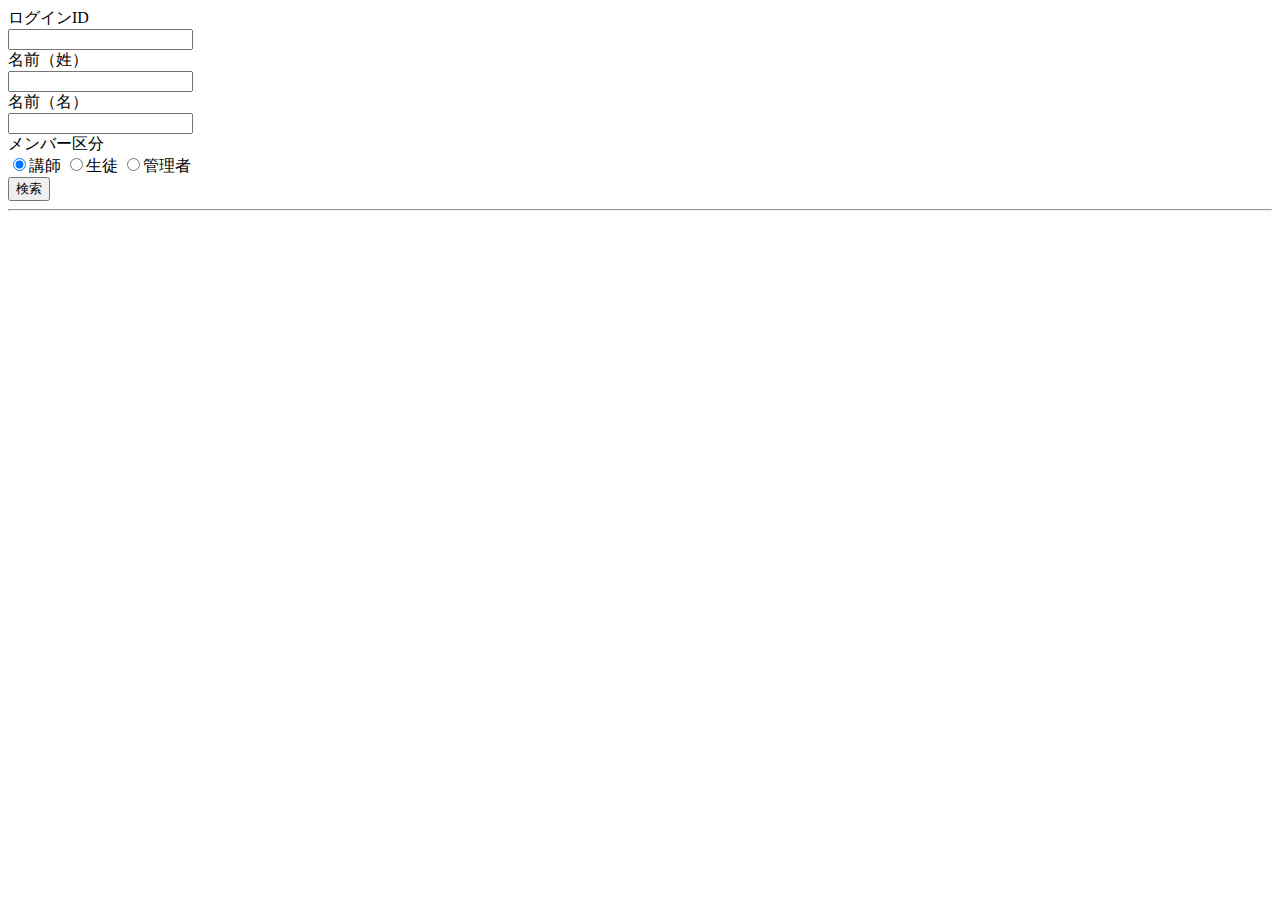
<file: OnlineBooking-web/src/main/webapp/member/views/memberReference.html>
<!DOCTYPE html>
<!--
To change this license header, choose License Headers in Project Properties.
To change this template file, choose Tools | Templates
and open the template in the editor.
-->
<form class="form-horizontal" name="memberReferenceForm" novalidate >
    <!-- 検索条件 -->
    <div class="form-group">
        <!-- ログインID -->
        <label for="loginId" class="control-label col-xs-2">ログインID</label>
        <div ng-class="['col-xs-2']">
           <input type="text" id="loginId" name="loginId" class="form-control" ng-model="memberCondition.loginId">
        </div>
        <!-- 名前(姓) 名前(名) -->
        <label class="control-label col-xs-2">名前（姓）</label>
        <div ng-class="['col-xs-2']">
            <input type="text" class="form-control" name="lastName" ng-model="memberCondition.lastName">
        </div>
        <label class="control-label col-xs-2">名前（名）</label>
        <div ng-class="['col-xs-2']">
            <input type="text" class="form-control" name="firstName" ng-model="memberCondition.firstName">
        </div>
    </div>
    <!-- メンバー区分 -->
    <div class="form-group">
        <label class="control-label col-xs-2">メンバー区分</label>
        <div class="radio col-xs-5">
            <label for="memberGroupKbnTeacher">
                <input type="radio" name="memberGroupKbn" id="memberGroupKbnTeacher" value="1" 
                        ng-model="memberCondition.memberGroupKbn"checked />講師
            </label>
            <label for="memberGroupKbnStudent">
                <input type="radio" name="memberGroupKbn" id="memberGroupKbnStudent" value="2" 
                           ng-model="memberCondition.memberGroupKbn"/>生徒
            </label>
            <label for="memberGroupKbnAdmin">
                <input type="radio" name="memberGroupKbn" id="memberGroupKbnAdmin" value="9" 
                               ng-model="memberCondition.memberGroupKbn"/>管理者
            </label>
        </div>
    </div>

    <!-- 検索ボタン -->
    <div class="form-group">
        <!-- data-toggleをmodal指定することでモーダル表示に対応 data-targetで対象のモーダルを指定 -->
        <button type="button" class="btn btn-lg btn-primary btn-block" ng-click="reference()">検索</button>
    </div>
    <hr>
    <!-- 検索結果 -->
    <div id="members" ui-grid="gridOptions" 
         ui-grid-pagination ui-grid-resize-columns ui-grid-selection class="grid"></div>
</form>
</file>
